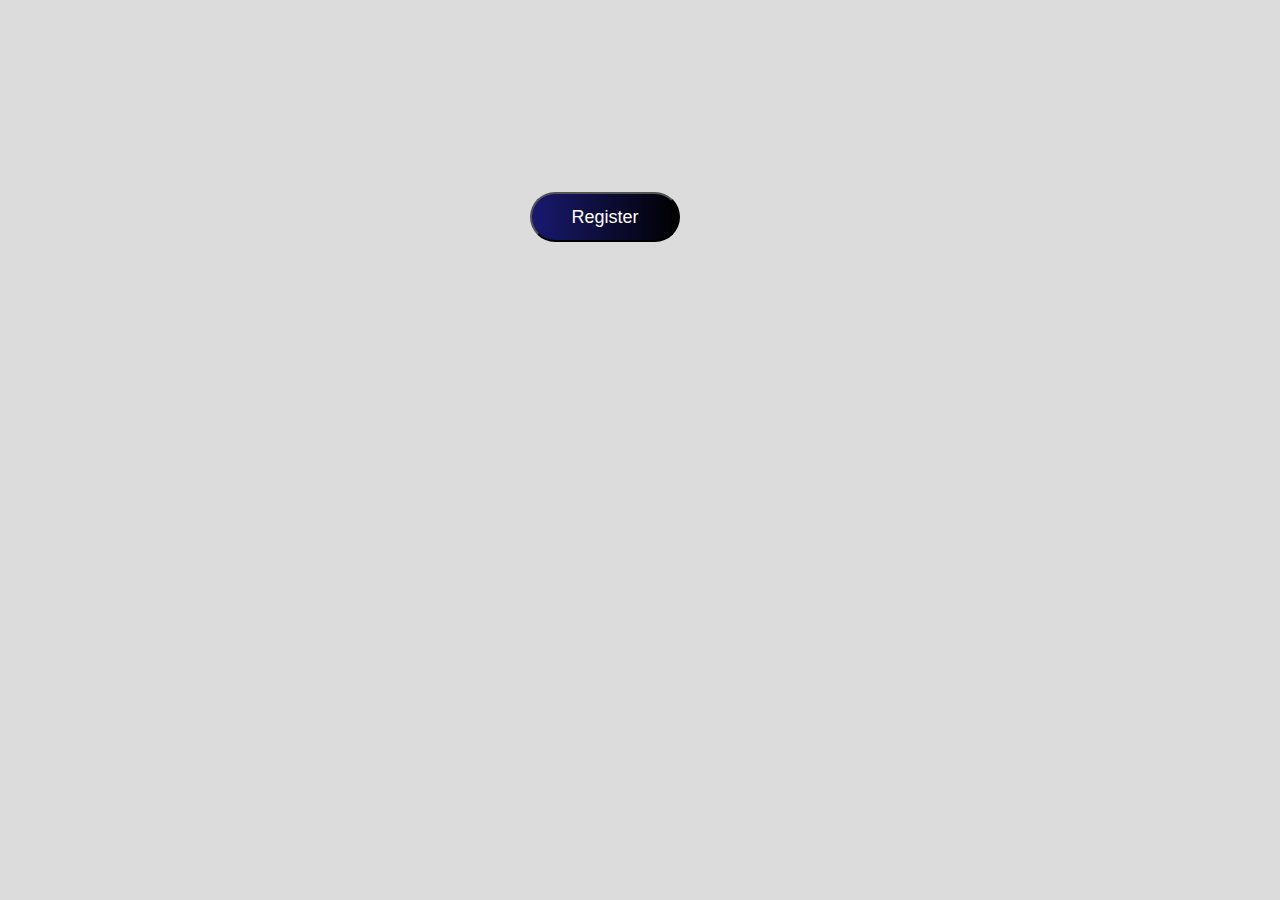
<file: codes/index.html>
<!DOCTYPE html>
<html lang="en">

<head>
    <meta charset="UTF-8">
    <meta http-equiv="X-UA-Compatible" content="IE=edge">
    <meta name="viewport" content="width=device-width, initial-scale=1.0">
    <title>Register</title>

    <link rel="stylesheet" href="style.css">
    <script src=".\script.js" defer></script>
</head>

<body>

    <button id="register">Register</button>

    <form action="" id="form"><br><br><br><br><br><br>
        <div class="form-content">
            <div class="input">
                <input type="text" id="username" placeholder="Username">
                <label for=""><img src="../images/connexion.png" alt="your name"></label>
            </div>

            <div class="input">
                <input type="text" id="email" placeholder="E-mail or Phone number">
                <label for=""><img src="../images/blue-email.png" alt="mail"></label>
            </div>

            <div class="input">
                <input type="password" id="password" placeholder="Password">
                <label for=""><img src="../images/password.png" alt="mdp"></label>
            </div>

            <div class="input">
                <input type="password" id="password_confirmation" placeholder="Confirm your Password">
                <label for=""><img src="../images/mdp-oublier.png" alt="mdp-oublier"></label>
            </div>
            <br><br>
            <button id="join">Join</button>
        </div>
    </form>

</body>

</html>
</file>
<file: codes/style.css>
* {
    margin: 0;
    padding: 0;
    box-sizing: border-box;
}

body {
    font-family: Arial, Helvetica, sans-serif;
    background: gainsboro;
}

#register {
    color: white;
    font-size: large;
    background: linear-gradient(to right, midnightblue 0%, black 100%);
    border-radius: 10pc;
    width: 150px;
    height: 50px;
    margin-top: 15%;
    margin-left: 41.4%;

    /* position: absolute; */
    /* z-index: 10; */
}

form {
    background:
        /* linear-gradient(to right, black 0%, midnightblue 100%) */
        rgba(0, 255, 255, 0.261);
    border-radius: 30vh;  
    gap: 30px;
    margin-top: 5%;
    margin-left: 33%;
    width: 80vh;
    height: 80vh;
    box-shadow: 15px 15px 10px #c9c9c9,
                -14px -14px 10px #f1f1f1;
    
    display: none;
    /* position: relative; */
    /* z-index: 100; */
}

form .form-content {
    display: flex;
    flex-direction: column;
}

form .form-content .input {
    display: flex;
    flex-direction: row;
    justify-content: center;
    width: 80%;
    padding-top: 3vh;
    margin: auto;
}

/*label {
    width: 4%;
}*/
input {
    width: 85%;
    height: 5.999vh;
    margin: auto;
    border-radius: 3.5vh;
    border: solid 1.5px gainsboro;
    text-align: center;
    color: black;
    font-size: 18px;
    background: whitesmoke;
}
img {
    width: 4.6vh;
    height: 4.6vh;
}

#join {
    color: white;
    background: linear-gradient(to right, midnightblue 0%, black 100%);
    border-radius: 10pc;
    width: 150px;
    height: 5.999vh;
    font-size: 18px;
    margin: auto;
    background: transparent;
    border: none;
    box-shadow: 15px 15px 50px rgba(42, 172, 172, 0.665),
                -14px -14px 30px rgba(98, 247, 247, 0.487);
}
</file>
